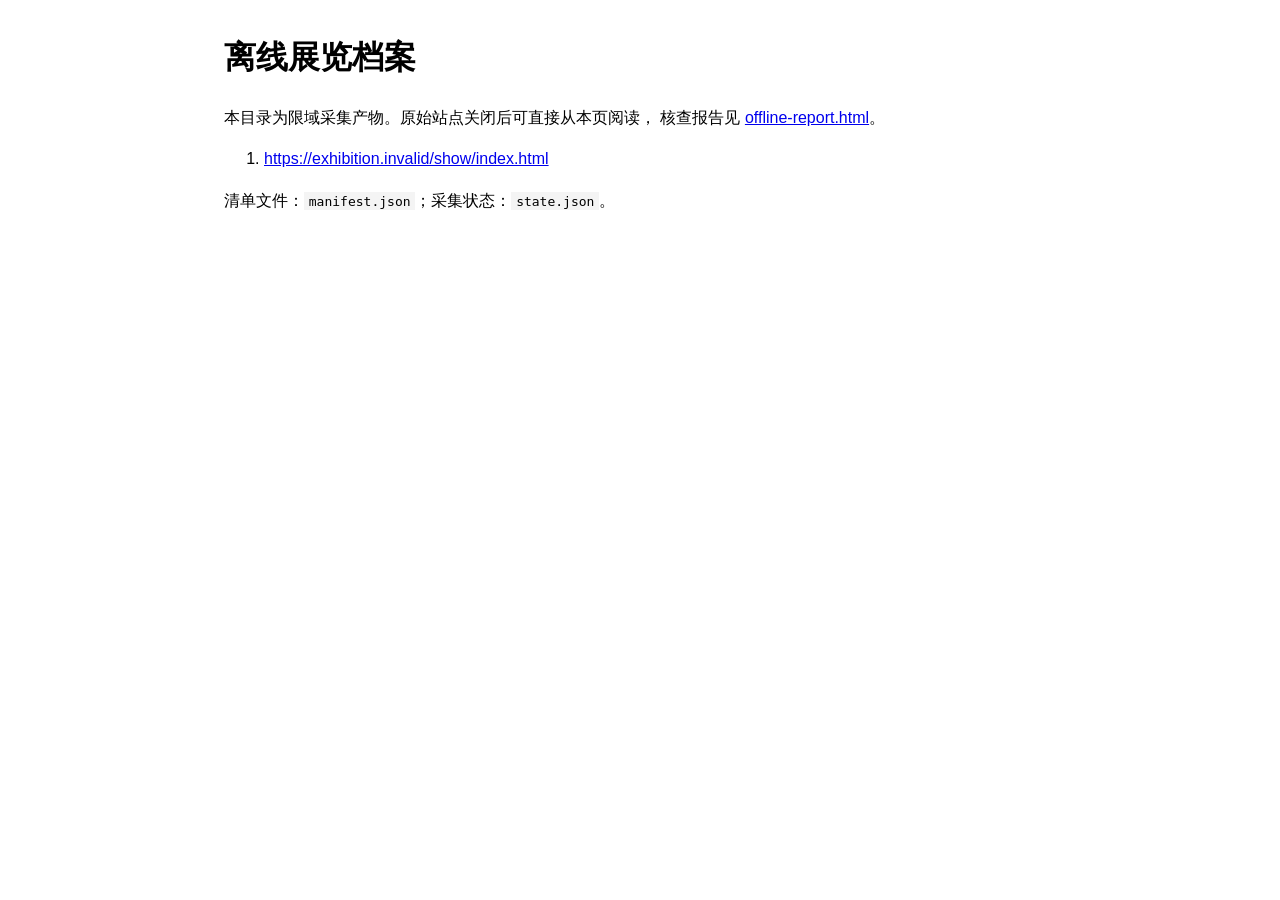
<file: runtime/clean/index.html>
<!doctype html>
<html lang="zh-CN"><head><meta charset="utf-8">
<title>离线展览档案 · 入口</title>
<style>body{font-family:sans-serif;max-width:52rem;margin:2rem auto;line-height:1.6}
code{background:#f4f4f4;padding:.1rem .3rem}</style></head>
<body>
<h1>离线展览档案</h1>
<p>本目录为限域采集产物。原始站点关闭后可直接从本页阅读，
核查报告见 <a href="offline-report.html">offline-report.html</a>。</p>
<ol>
<li><a href="pages/show/index.html">https://exhibition.invalid/show/index.html</a></li>
</ol>
<p>清单文件：<code>manifest.json</code>；采集状态：<code>state.json</code>。</p>
</body></html>
</file>
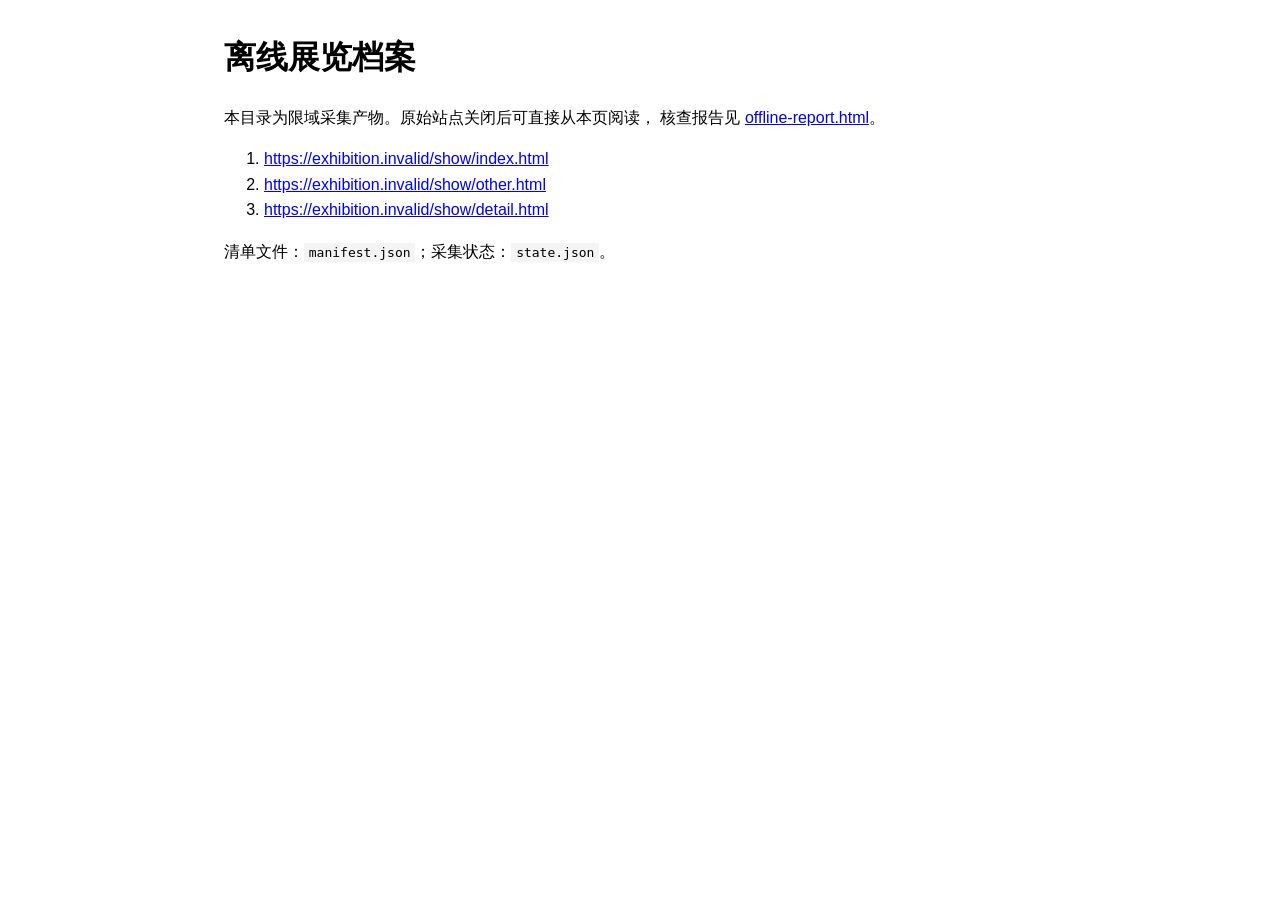
<file: runtime/demo/index.html>
<!doctype html>
<html lang="zh-CN"><head><meta charset="utf-8">
<title>离线展览档案 · 入口</title>
<style>body{font-family:sans-serif;max-width:52rem;margin:2rem auto;line-height:1.6}
code{background:#f4f4f4;padding:.1rem .3rem}</style></head>
<body>
<h1>离线展览档案</h1>
<p>本目录为限域采集产物。原始站点关闭后可直接从本页阅读，
核查报告见 <a href="offline-report.html">offline-report.html</a>。</p>
<ol>
<li><a href="pages/show/index.html">https://exhibition.invalid/show/index.html</a></li><li><a href="pages/show/other.html">https://exhibition.invalid/show/other.html</a></li><li><a href="pages/show/detail.html">https://exhibition.invalid/show/detail.html</a></li>
</ol>
<p>清单文件：<code>manifest.json</code>；采集状态：<code>state.json</code>。</p>
</body></html>
</file>
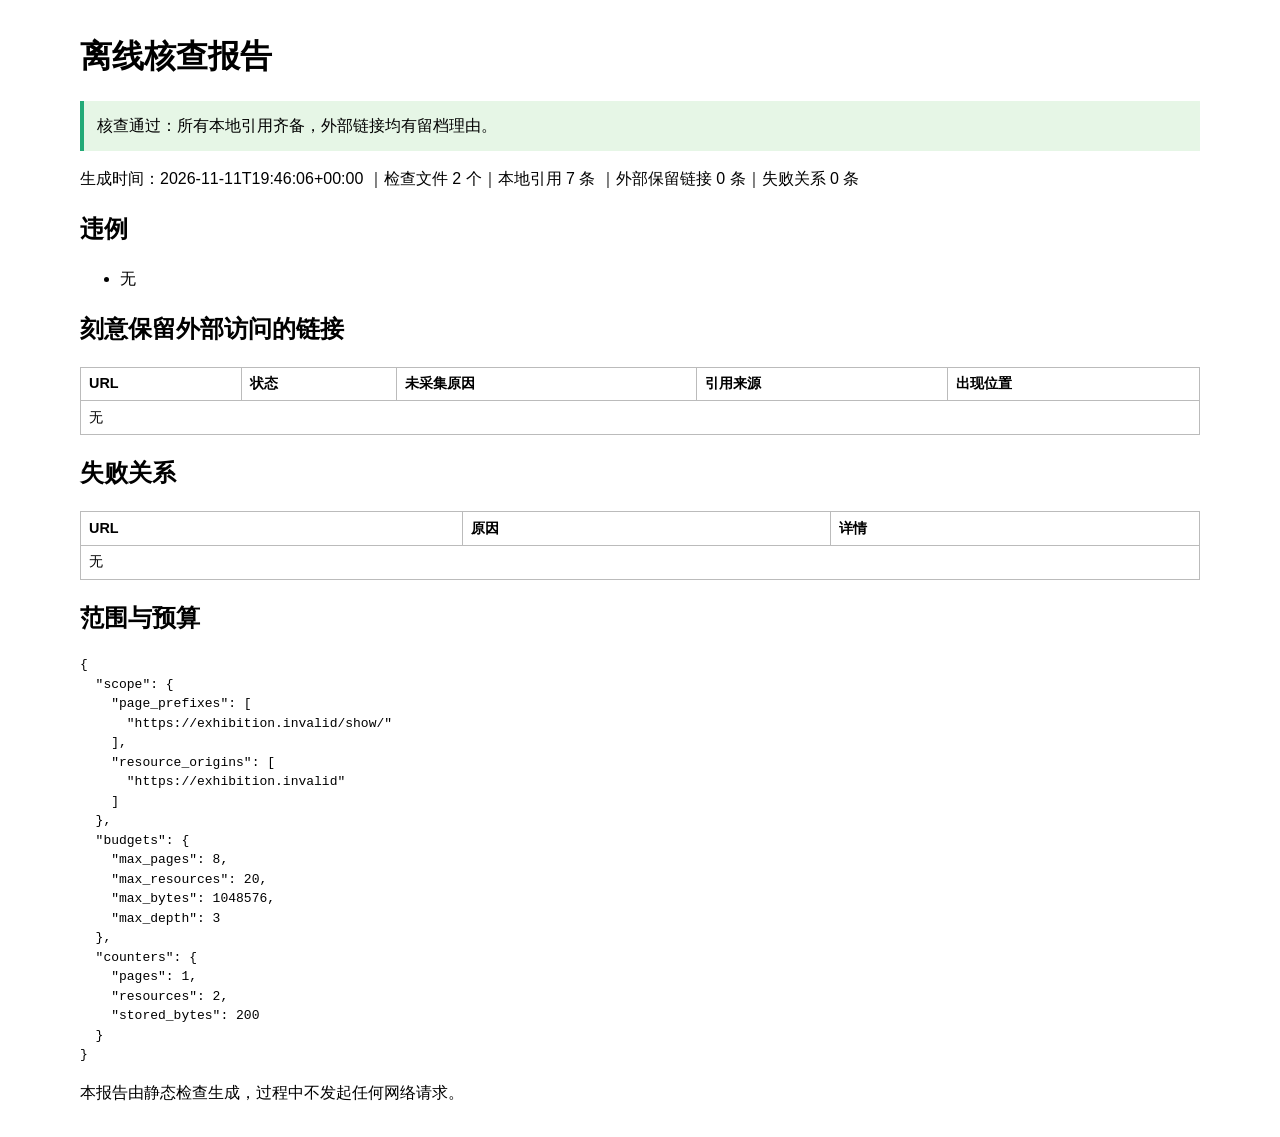
<file: runtime/clean/offline-report.html>
<!doctype html>
<html lang="zh-CN"><head><meta charset="utf-8">
<title>离线核查报告</title>
<style>
body{font-family:sans-serif;max-width:70rem;margin:2rem auto;line-height:1.5}
table{border-collapse:collapse;width:100%;font-size:.9rem}
th,td{border:1px solid #bbb;padding:.35rem .5rem;text-align:left;
vertical-align:top;word-break:break-all}
.ok{background:#e6f6e6;padding:.8rem;border-left:4px solid #2a7}
.bad{background:#fdecea;padding:.8rem;border-left:4px solid #c33}
code{background:#f4f4f4;padding:.1rem .3rem}
</style></head><body>
<h1>离线核查报告</h1>
<p class="ok">核查通过：所有本地引用齐备，外部链接均有留档理由。</p>
<p>生成时间：2026-11-11T19:46:06+00:00
｜检查文件 2 个｜本地引用 7 条
｜外部保留链接 0 条｜失败关系 0 条</p>
<h2>违例</h2><ul><li>无</li></ul>
<h2>刻意保留外部访问的链接</h2>
<table><thead><tr><th>URL</th><th>状态</th><th>未采集原因</th>
<th>引用来源</th><th>出现位置</th></tr></thead>
<tbody><tr><td colspan=5>无</td></tr></tbody></table>
<h2>失败关系</h2>
<table><thead><tr><th>URL</th><th>原因</th><th>详情</th></tr></thead>
<tbody><tr><td colspan=3>无</td></tr></tbody></table>
<h2>范围与预算</h2>
<pre>{
  &quot;scope&quot;: {
    &quot;page_prefixes&quot;: [
      &quot;https://exhibition.invalid/show/&quot;
    ],
    &quot;resource_origins&quot;: [
      &quot;https://exhibition.invalid&quot;
    ]
  },
  &quot;budgets&quot;: {
    &quot;max_pages&quot;: 8,
    &quot;max_resources&quot;: 20,
    &quot;max_bytes&quot;: 1048576,
    &quot;max_depth&quot;: 3
  },
  &quot;counters&quot;: {
    &quot;pages&quot;: 1,
    &quot;resources&quot;: 2,
    &quot;stored_bytes&quot;: 200
  }
}</pre>
<p>本报告由静态检查生成，过程中不发起任何网络请求。</p>
</body></html>
</file>
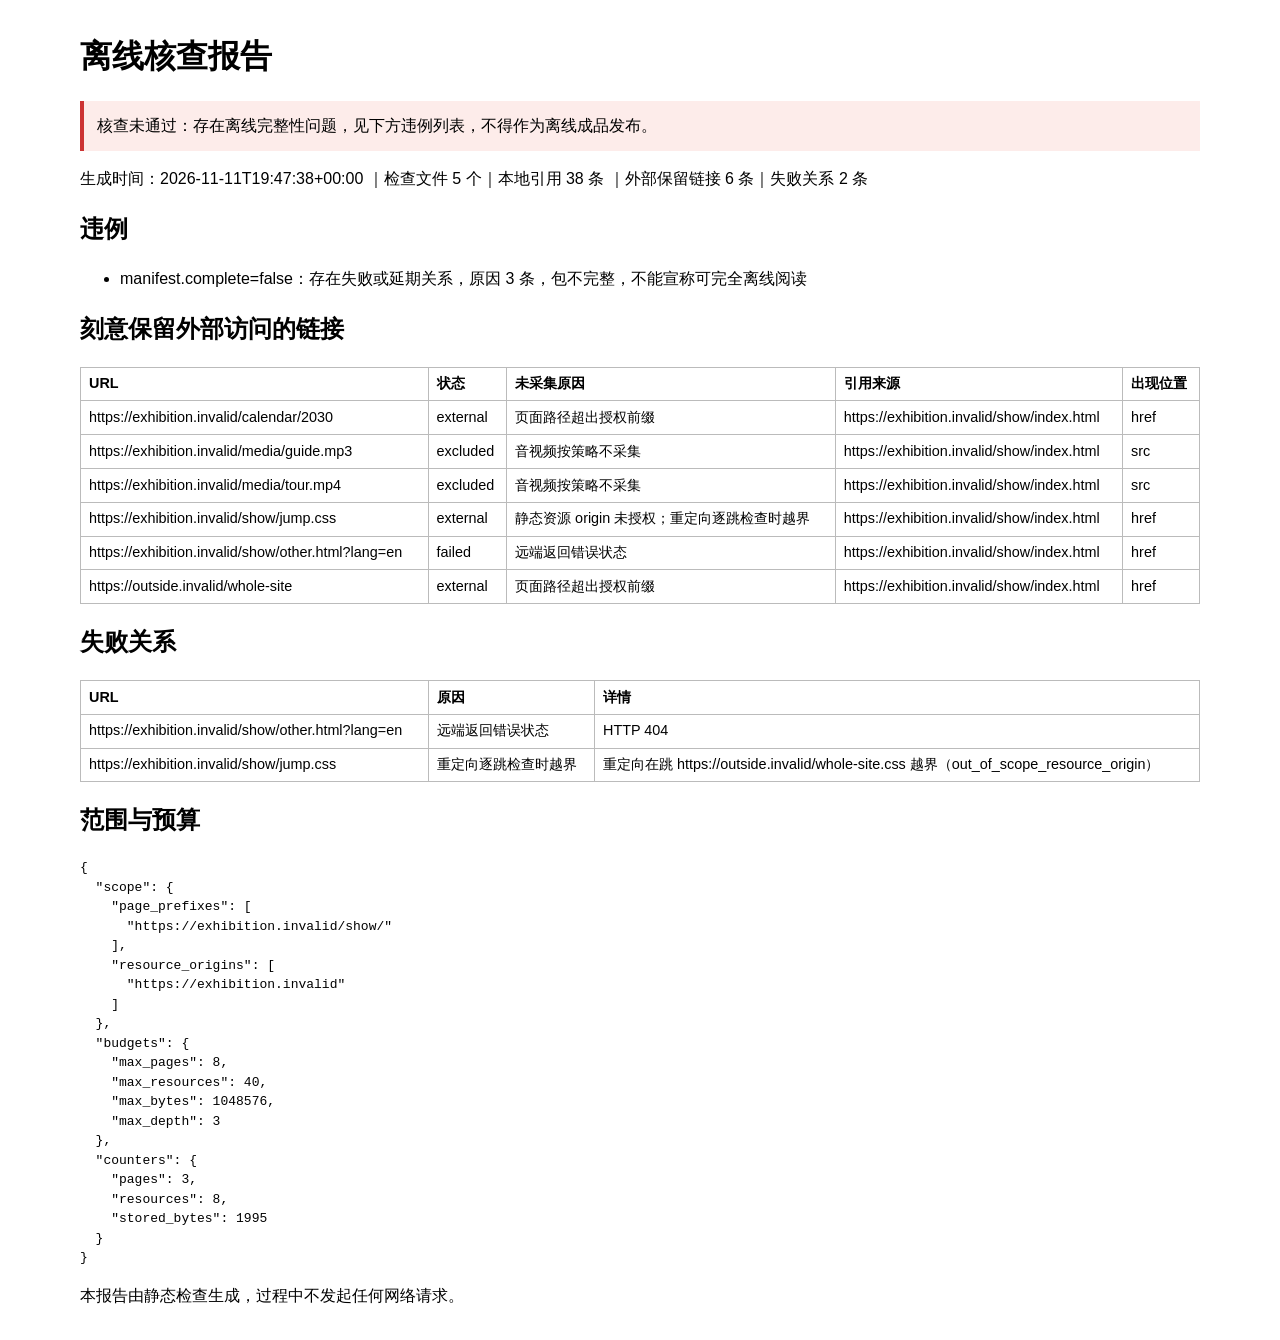
<file: runtime/demo/offline-report.html>
<!doctype html>
<html lang="zh-CN"><head><meta charset="utf-8">
<title>离线核查报告</title>
<style>
body{font-family:sans-serif;max-width:70rem;margin:2rem auto;line-height:1.5}
table{border-collapse:collapse;width:100%;font-size:.9rem}
th,td{border:1px solid #bbb;padding:.35rem .5rem;text-align:left;
vertical-align:top;word-break:break-all}
.ok{background:#e6f6e6;padding:.8rem;border-left:4px solid #2a7}
.bad{background:#fdecea;padding:.8rem;border-left:4px solid #c33}
code{background:#f4f4f4;padding:.1rem .3rem}
</style></head><body>
<h1>离线核查报告</h1>
<p class="bad">核查未通过：存在离线完整性问题，见下方违例列表，不得作为离线成品发布。</p>
<p>生成时间：2026-11-11T19:47:38+00:00
｜检查文件 5 个｜本地引用 38 条
｜外部保留链接 6 条｜失败关系 2 条</p>
<h2>违例</h2><ul><li>manifest.complete=false：存在失败或延期关系，原因 3 条，包不完整，不能宣称可完全离线阅读</li></ul>
<h2>刻意保留外部访问的链接</h2>
<table><thead><tr><th>URL</th><th>状态</th><th>未采集原因</th>
<th>引用来源</th><th>出现位置</th></tr></thead>
<tbody><tr><td>https://exhibition.invalid/calendar/2030</td><td>external</td><td>页面路径超出授权前缀</td><td>https://exhibition.invalid/show/index.html</td><td>href</td></tr><tr><td>https://exhibition.invalid/media/guide.mp3</td><td>excluded</td><td>音视频按策略不采集</td><td>https://exhibition.invalid/show/index.html</td><td>src</td></tr><tr><td>https://exhibition.invalid/media/tour.mp4</td><td>excluded</td><td>音视频按策略不采集</td><td>https://exhibition.invalid/show/index.html</td><td>src</td></tr><tr><td>https://exhibition.invalid/show/jump.css</td><td>external</td><td>静态资源 origin 未授权；重定向逐跳检查时越界</td><td>https://exhibition.invalid/show/index.html</td><td>href</td></tr><tr><td>https://exhibition.invalid/show/other.html?lang=en</td><td>failed</td><td>远端返回错误状态</td><td>https://exhibition.invalid/show/index.html</td><td>href</td></tr><tr><td>https://outside.invalid/whole-site</td><td>external</td><td>页面路径超出授权前缀</td><td>https://exhibition.invalid/show/index.html</td><td>href</td></tr></tbody></table>
<h2>失败关系</h2>
<table><thead><tr><th>URL</th><th>原因</th><th>详情</th></tr></thead>
<tbody><tr><td>https://exhibition.invalid/show/other.html?lang=en</td><td>远端返回错误状态</td><td>HTTP 404</td></tr><tr><td>https://exhibition.invalid/show/jump.css</td><td>重定向逐跳检查时越界</td><td>重定向在跳 https://outside.invalid/whole-site.css 越界（out_of_scope_resource_origin）</td></tr></tbody></table>
<h2>范围与预算</h2>
<pre>{
  &quot;scope&quot;: {
    &quot;page_prefixes&quot;: [
      &quot;https://exhibition.invalid/show/&quot;
    ],
    &quot;resource_origins&quot;: [
      &quot;https://exhibition.invalid&quot;
    ]
  },
  &quot;budgets&quot;: {
    &quot;max_pages&quot;: 8,
    &quot;max_resources&quot;: 40,
    &quot;max_bytes&quot;: 1048576,
    &quot;max_depth&quot;: 3
  },
  &quot;counters&quot;: {
    &quot;pages&quot;: 3,
    &quot;resources&quot;: 8,
    &quot;stored_bytes&quot;: 1995
  }
}</pre>
<p>本报告由静态检查生成，过程中不发起任何网络请求。</p>
</body></html>
</file>
